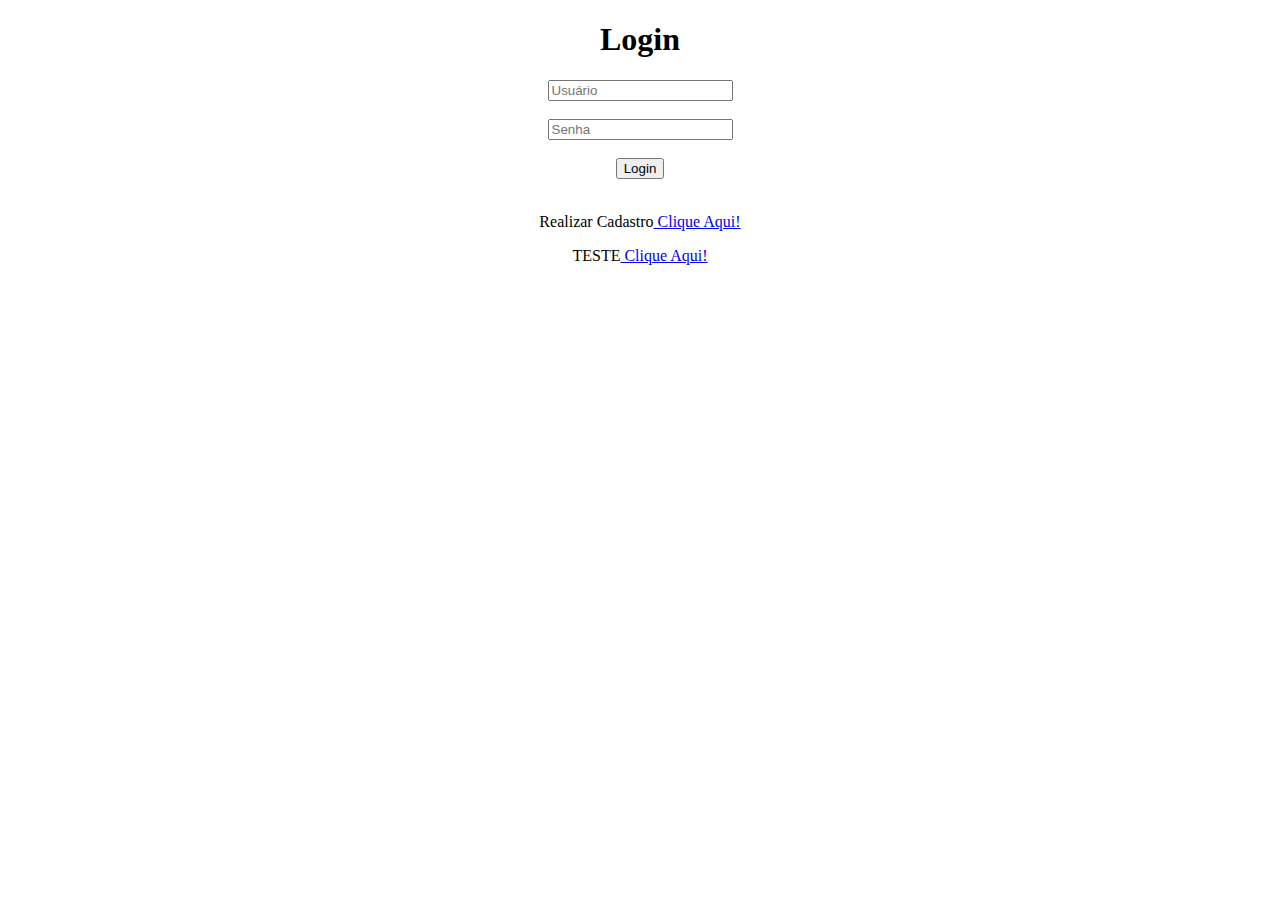
<file: index.html>
<!DOCTYPE html>
<html lang="pt-br">

<head>
    <meta charset="utf-8">
    <link rel="icon" href="img/1n.png">
    <title>Login</title>
    <link rel="stylesheet" href="">
</head>

<body>

    <center>
        <form class="box" method="post" action="_php/logar.php">

            <h1>Login</h1>
            <input type='text' name='login' placeholder='Usuário'><br><br>
            <input type='password' name='senha' placeholder='Senha'><br><br>
            <input type='submit' name='enviar' value="Login"><br><br>
            <p>Realizar Cadastro<a href='_html/cadastro.html'> Clique Aqui!</a></p>
            TESTE<a href='_html/tabela.html'> Clique Aqui!</a>
        </form>
    </center>


</body>
</file>
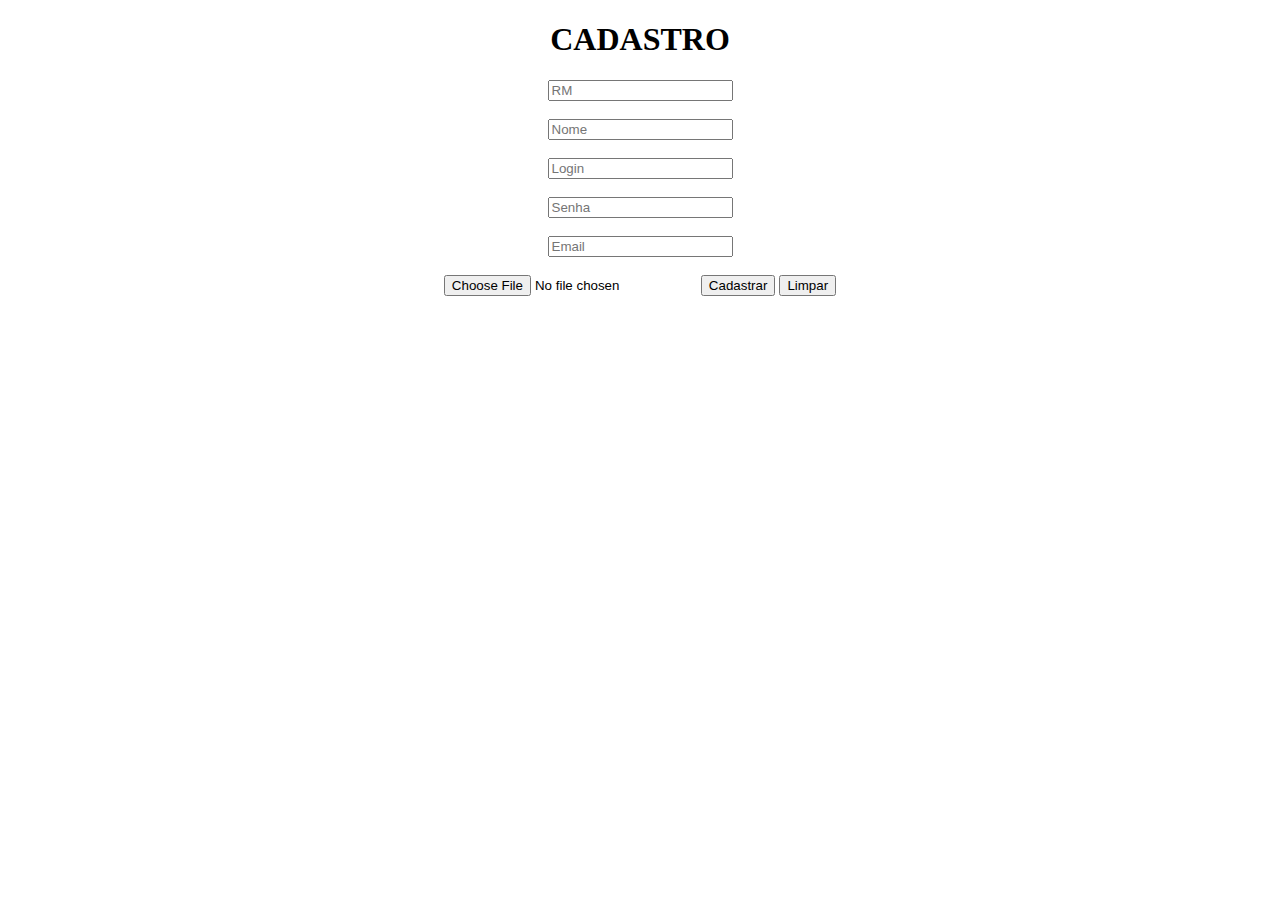
<file: _html/cadastro.html>
<!DOCTYPE HTML>
<html lang="pt-br">

<head>
    <meta charset="utf-8">
    <!--<link rel="stylesheet" href="../_css/styleCadastro.css">-->
    <title>Form </title>
</head>

<body>

    <center>
        <form class="box" enctype="multipart/form-data" action="../_php/salvar.php" method="post">
            <h1>CADASTRO</h1>
            <input name="rm" type="text" placeholder="RM"></br><br>
            <input name="nome" type="text" placeholder="Nome"><br><br>
            <input name="login" type="text" placeholder="Login"><br><br>
            <input name="senha" type="password" placeholder="Senha"><br><br>
            <input name="email" type="text" placeholder="Email"><br><br>
            <input name="userfile" type="file">
            <input type="submit" value="Cadastrar">
            <input type="reset" value="Limpar">
        </form>
    </center>
</body>

</html>
</file>
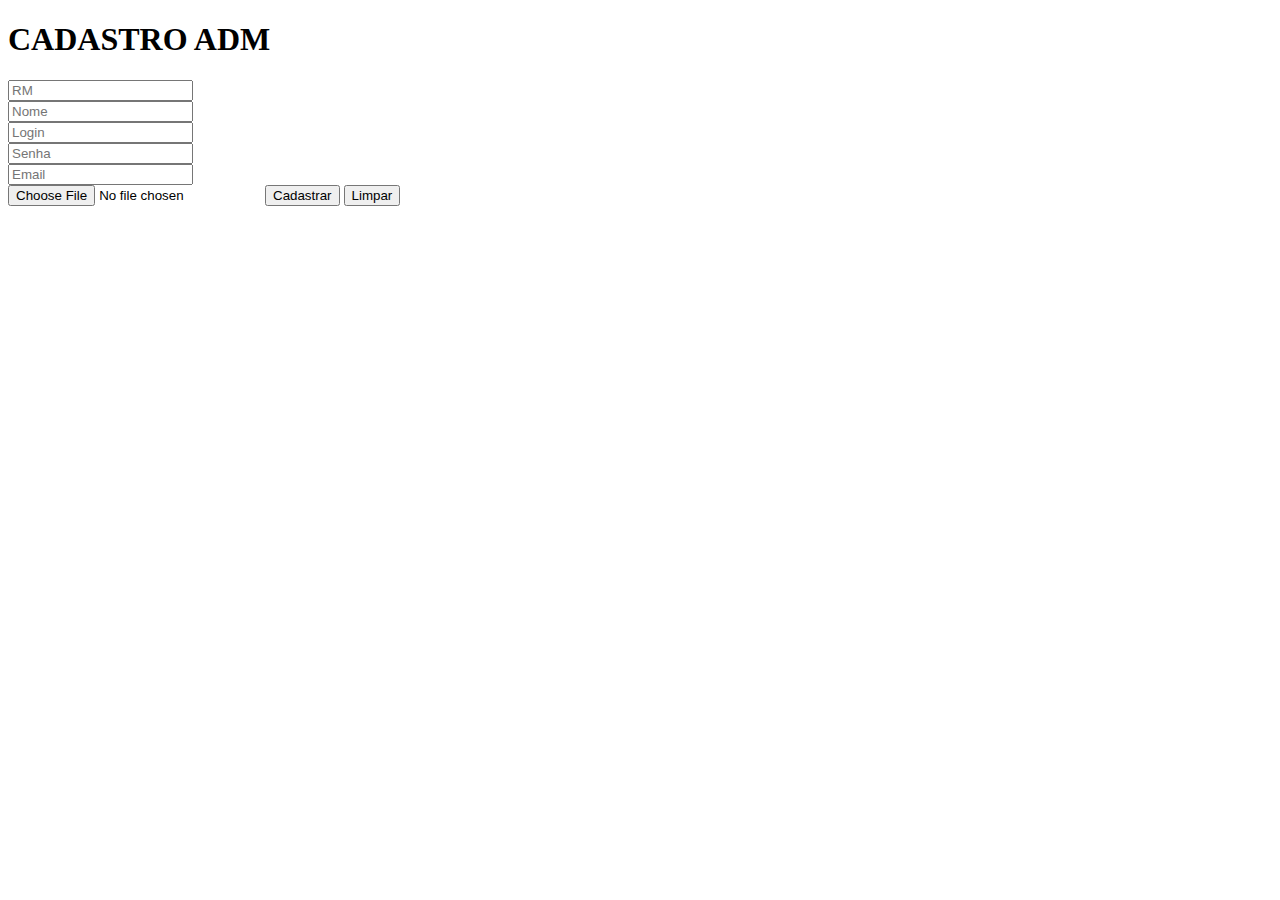
<file: _html/cadastroADM.html>
﻿<!DOCTYPE HTML>
<html lang="pt-br">

<head>
    <meta charset="utf-8">
    <!--<link rel="stylesheet" href="../_css/styleCadastro.css">-->
    <title>Form </title>
</head>

<body>

    <form class="box" enctype="multipart/form-data" action="../_php/salvarADM.php" method="post">
        <h1>CADASTRO ADM</h1>
        <input name="rm" type="text" placeholder="RM"></br>
        <input name="nome" type="text" placeholder="Nome"><br>
        <input name="login" type="text" placeholder="Login"><br>
        <input name="senha" type="password" placeholder="Senha"><br>
        <input name="email" type="text" placeholder="Email"><br>
        <input name="nivel_acesso" type="hidden" value="2">
        <input name="userfile" type="file">
        <input type="submit" value="Cadastrar">
        <input type="reset" value="Limpar">
    </form>
</body>

</html>
</file>
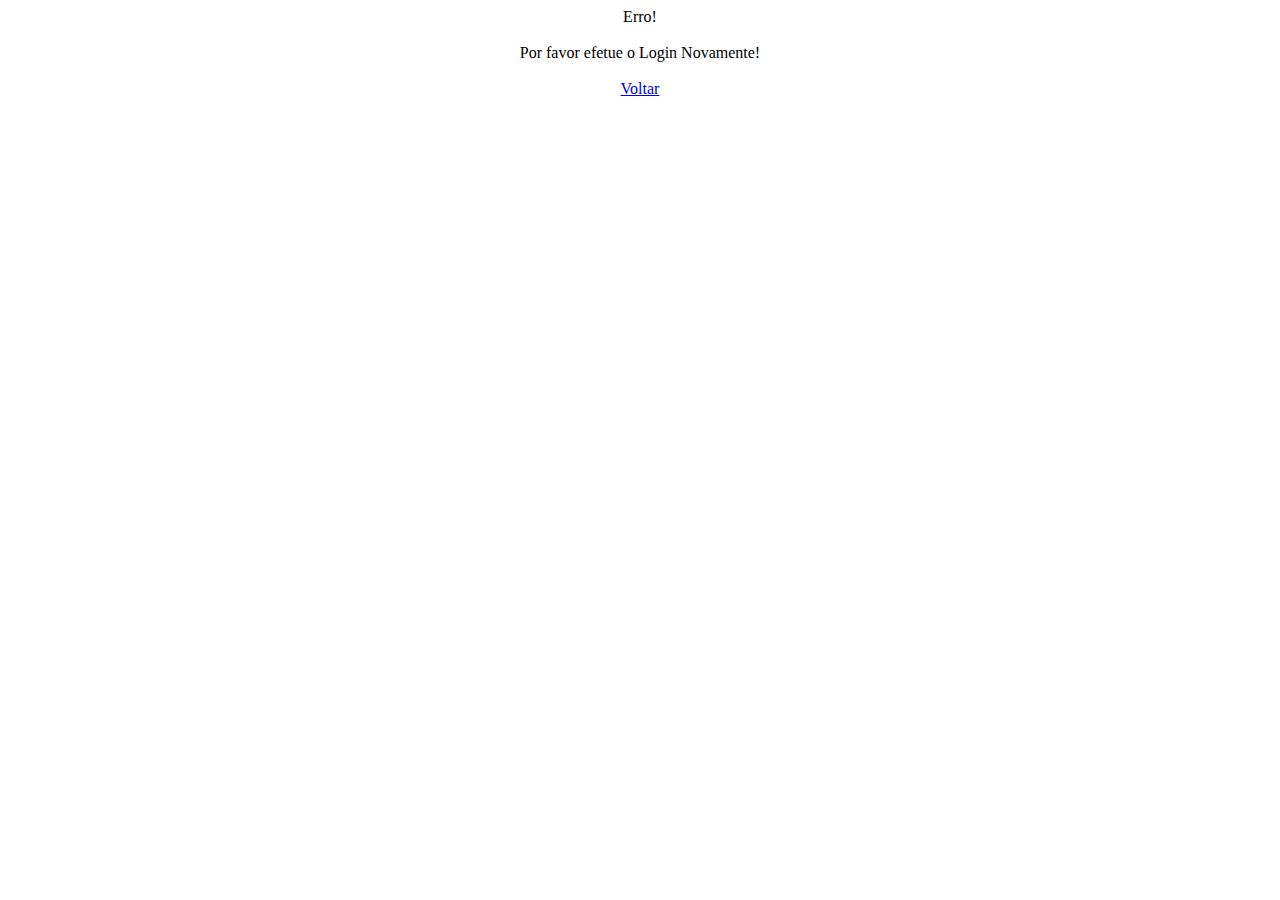
<file: _html/erro.html>
﻿<!DOCTYPE html>
<html lang="pt-br">

<head>
    <title>Erro</title>
    <meta charset="utf-8">
    <!--<link rel="stylesheet" type="text/css" href="../_css/styleErro.css">-->
</head>

<body>

    <center>
        <div class='box'>

            Erro!

            <br /><br /> Por favor efetue o Login Novamente!

            <br /><br />

            <a href='../index.html'>Voltar</a>

        </div>
    </center>
</body>
</file>
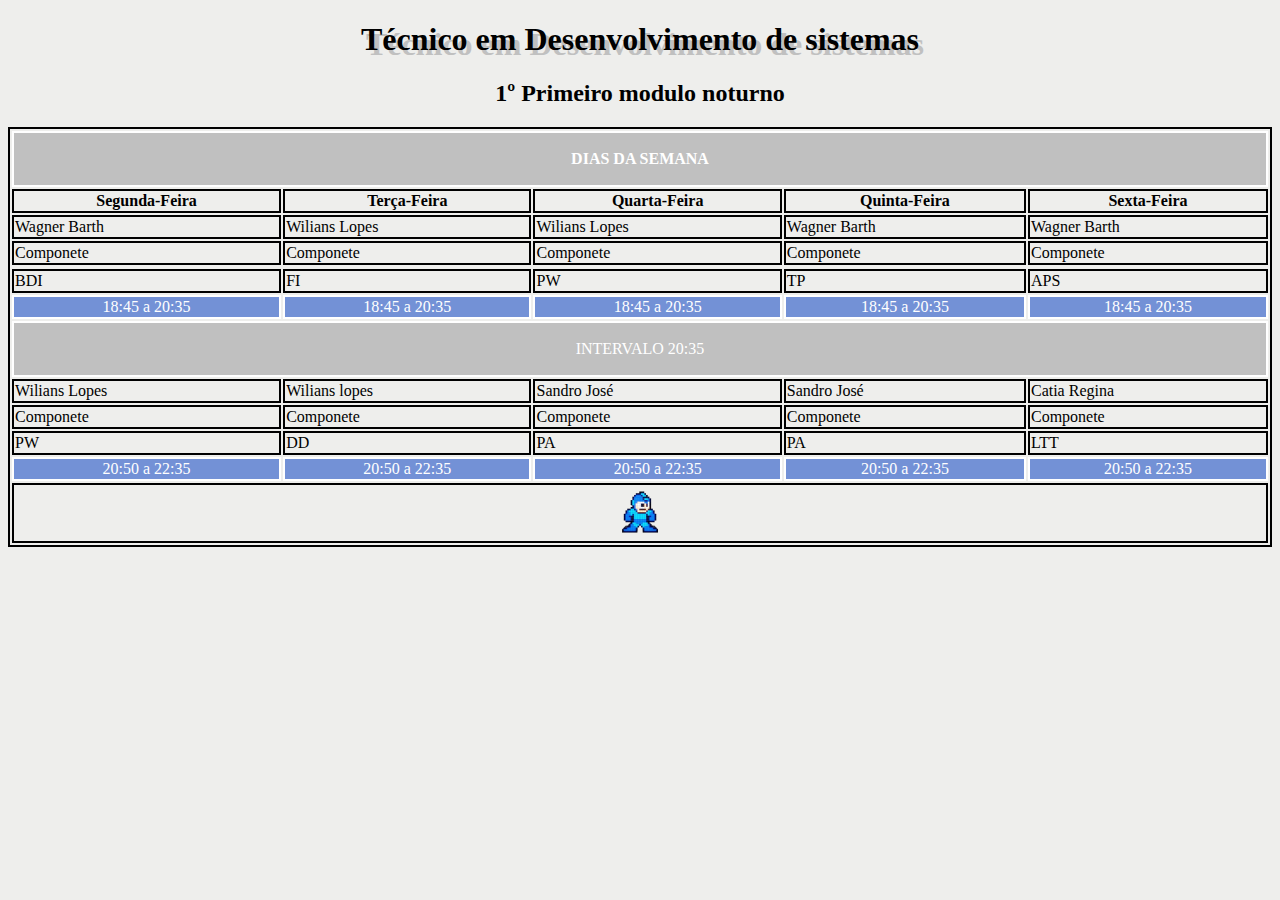
<file: _html/tabela.html>
﻿<!DOCTYPE html>
<html lang="pt-br">

<head>
    <meta charset="utf-8">
    <link rel="icon" href="../img/1n.png">
    <title> INDEX </title>


    <link rel="stylesheet" type="text/css" href="../css/js.css">
    <style>

    </style>

</head>

<body>
    <h1>Técnico em Desenvolvimento de sistemas</h1>
    <h2>1º Primeiro modulo noturno</h2>


    <table style="width:100%" id="tabela">
        <th colspan="5" id="hora_aula">DIAS DA SEMANA</th>
        <tr>
            <th>Segunda-Feira</th>
            <th>Terça-Feira</th>
            <th>Quarta-Feira</th>
            <th>Quinta-Feira</th>
            <th>Sexta-Feira</th>
        </tr>
        <tr>
            <td>Wagner Barth</td>
            <td>Wilians Lopes</td>
            <td>Wilians Lopes</td>
            <td>Wagner Barth</td>
            <td>Wagner Barth</td>
        </tr>
        <tr>
            <td>Componete</td>
            <td>Componete</td>
            <td>Componete</td>
            <td>Componete</td>
            <td>Componete</td>

        </tr>
        <tr>
            <tr>

                <td>BDI</td>
                <td>FI</td>
                <td>PW</td>
                <td>TP</td>
                <td>APS</td>

            </tr>
            <tr id="periodo">

                <td>18:45 a 20:35</td>
                <td>18:45 a 20:35</td>
                <td>18:45 a 20:35</td>
                <td>18:45 a 20:35</td>
                <td>18:45 a 20:35</td>

            </tr>

            <td colspan="5" id="inter">INTERVALO 20:35</td>

            <tr>
                <td>Wilians Lopes</td>
                <td>Wilians lopes</td>
                <td>Sandro José</td>
                <td>Sandro José</td>
                <td>Catia Regina</td>
            </tr>
        </tr>
        <tr>
            <td>Componete</td>
            <td>Componete</td>
            <td>Componete</td>
            <td>Componete</td>
            <td>Componete</td>

        </tr>
        <tr>
            <td>PW</td>
            <td>DD</td>
            <td>PA</td>
            <td>PA</td>
            <td>LTT</td>
        </tr>
        <tr id="periodo_2">
            <td>20:50 a 22:35</td>
            <td>20:50 a 22:35</td>
            <td>20:50 a 22:35</td>
            <td>20:50 a 22:35</td>
            <td>20:50 a 22:35</td>

        </tr>
        <tfoot>
            <tr>
                <td colspan="5"> <img src="../img/1n.png" alt="1n.png " id="jspic"></td>
            </tr>


        </tfoot>
    </table>














    <header>
    </header>

    <nav>
    </nav>

    <section>
    </section>


</body>

</html>
</file>
<file: css/js.css>
table,th,tr,td{
border:	2px solid;}


h1{font-family:Monotype Corsiva;
text-align:center;
text-shadow:5px 5px silver;
	
}
h2{font-family:Monotype Corsiva;
text-align:center;
	
}


#inter{background-color:silver;
	text-align:center;
	color:white;
	height:50px;
	
	
}
#hora_aula{background-color:silver;
color:white;

height:50px;


}

#periodo{text-align:center;
		background-color:#7391d6;
		color:white;
}

#periodo_2{text-align:center;
			background-color:#7391d6;
			color:white;
}









body{background-color:#EEEEEC;
	background-image:

	
	
}

img{  
		height:50px;
		margin-left:600px;
	
}

a{
	margin:
	
}
</file>
